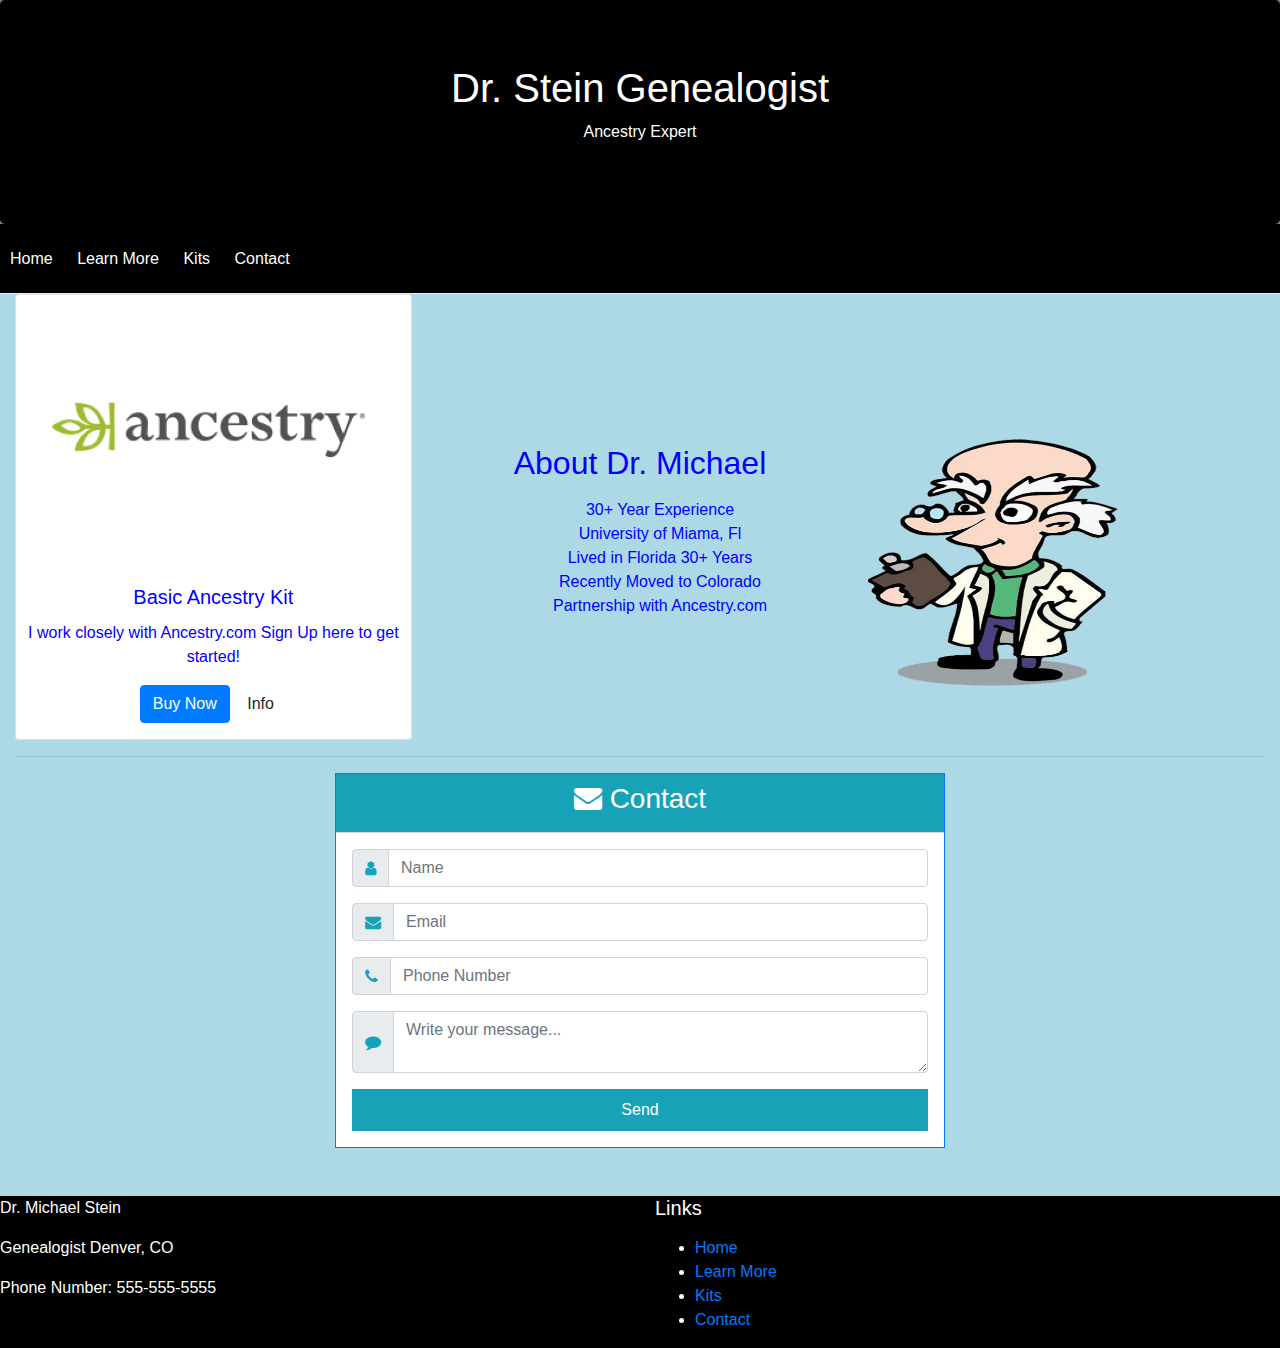
<file: index.html>
<!DOCTYPE html>
<html lang="en">

<head>
    <meta charset="UTF-8">
    <meta name="viewport" content="width=device-width, initial-scale=1.0">
    <title>Genealogy</title>
    <!--Bootstrap CDN Start-->
    <link rel="stylesheet" href="https://stackpath.bootstrapcdn.com/bootstrap/4.5.2/css/bootstrap.min.css"
        integrity="sha384-JcKb8q3iqJ61gNV9KGb8thSsNjpSL0n8PARn9HuZOnIxN0hoP+VmmDGMN5t9UJ0Z" crossorigin="anonymous">
    <script src="https://code.jquery.com/jquery-3.5.1.slim.min.js"
        integrity="sha384-DfXdz2htPH0lsSSs5nCTpuj/zy4C+OGpamoFVy38MVBnE+IbbVYUew+OrCXaRkfj"
        crossorigin="anonymous"></script>
    <script src="https://cdn.jsdelivr.net/npm/popper.js@1.16.1/dist/umd/popper.min.js"
        integrity="sha384-9/reFTGAW83EW2RDu2S0VKaIzap3H66lZH81PoYlFhbGU+6BZp6G7niu735Sk7lN"
        crossorigin="anonymous"></script>
    <script src="https://stackpath.bootstrapcdn.com/bootstrap/4.5.2/js/bootstrap.min.js"
        integrity="sha384-B4gt1jrGC7Jh4AgTPSdUtOBvfO8shuf57BaghqFfPlYxofvL8/KUEfYiJOMMV+rV"
        crossorigin="anonymous"></script>
    <link rel="stylesheet" href="https://stackpath.bootstrapcdn.com/font-awesome/4.7.0/css/font-awesome.min.css"
        integrity="sha384-wvfXpqpZZVQGK6TAh5PVlGOfQNHSoD2xbE+QkPxCAFlNEevoEH3Sl0sibVcOQVnN" crossorigin="anonymous">
    <!--Bootstrap CDN End-->
    <link rel="stylesheet" type="text/css" href="style.css">
</head>

<body>

    <!--Navbar Start-->
    <div class="jumbotron">
        <div class="container-fluid">

            <h1>Dr. Stein Genealogist</h1>
            <p>Ancestry Expert</p>
        </div>
    </div>

    <!--Nav Start-->
    
    <div class="nav">

        <label for="toggle">&#9776;</label>


        <input type="checkbox" id="toggle">


        <div class="menu">
            <a href="#">Home</a>
            <a href="#">Learn More</a>
            <a href="#">Kits</a>
            <a href="#">Contact</a>
        </div>
    </div>
    <!--Navbar End-->
    <main>
        <div class="container-fluid">
            <div class="row aboutme">
                <div class="col-4 col-xs-4, col-xs-8, col-xs-12 ancestry">
                    <div class="card">
                        <img class="card-img-top" alt="AncestryPicture" src="images/ancestry.png">
                        <div class="card-block text-center">
                            <h5 class="card-title text-center">Basic Ancestry Kit</h5>
                            <p class="card-text text-center">I work closely with Ancestry.com Sign Up here to get
                                started!</p>
                            <p><a class="btn btn-primary" href="#">Buy Now</a> <a class="btn" href="#">Info</a></p>
                        </div>
                    </div>
                </div>
                <div class="col-4 col-xs-4, col-xs-8, col-xs-12 text-center experience">
                    <h2>About Dr. Michael</h2>
                    <p>
                    <ul>
                        <li>30+ Year Experience</li>
                        <li>University of Miama, Fl</li>
                        <li>Lived in Florida 30+ Years</li>
                        <li>Recently Moved to Colorado</li>
                        <li>Partnership with Ancestry.com</li>
                    </ul>
                    </p>
                </div>
                <div class="col-4 col-xs-4, col-xs-8, col-xs-12 doctor">
                    <img src="images/Doctor.png" alt="doctor" height="250px" width="250px">
                </div>
            </div>

            <hr>

            <div class="row form justify-content-center" id="contact">
                <div class="col-12 col-md-8 col-lg-6 pb-5">
                    <!--Form with header-->

                    <form action="index.html" method="git">
                        <div class="card border-primary rounded-0">
                            <div class="card-header p-0">
                                <div class="bg-info text-white text-center py-2">
                                    <h3><i class="fa fa-envelope"></i> Contact</h3>
                                </div>
                            </div>
                            <div class="card-body p-3">


                                <div class="form-group">
                                    <div class="input-group mb-2">
                                        <div class="input-group-prepend">
                                            <div class="input-group-text"><i class="fa fa-user text-info"></i></div>
                                        </div>
                                        <input type="text" class="form-control" id="nombre" name="name"
                                            placeholder="Name" required>
                                    </div>
                                </div>
                                <div class="form-group">
                                    <div class="input-group mb-2">
                                        <div class="input-group-prepend">
                                            <div class="input-group-text"><i class="fa fa-envelope text-info"></i></div>
                                        </div>
                                        <input type="email" class="form-control" id="email" name="email"
                                            placeholder="Email" required>
                                    </div>
                                </div>

                                <div class="form-group">
                                    <div class="input-group mb-2">
                                        <div class="input-group-prepend">
                                            <div class="input-group-text"><i class="fa fa-phone text-info"></i></div>
                                        </div>
                                        <input type="number" class="form-control" id="number" name="number"
                                            placeholder="Phone Number" required>
                                    </div>
                                </div>

                                <div class="form-group">
                                    <div class="input-group mb-2">
                                        <div class="input-group-prepend">
                                            <div class="input-group-text"><i class="fa fa-comment text-info"></i></div>
                                        </div>
                                        <textarea class="form-control" placeholder="Write your message..."
                                            required></textarea>
                                    </div>
                                </div>

                                <div class="text-center">
                                    <input type="submit" value="Send" class="btn btn-info btn-block rounded-0 py-2">
                                </div>
                            </div>

                        </div>
                    </form>
    </main>
    </div>
    </div>
    </div>
    <footer>
        <div class="row footer">
            <div class="col-6">
                <p>Dr. Michael Stein</p>
                <p>Genealogist Denver, CO</p>
                <p>Phone Number: 555-555-5555</p>
            </div>

            <!--Second Column-->
            <div class="col-6">


                <h5 class="footerlinks mb-3">Links</h5>
                <ul>
                    <li><a href="index.html">Home</a></li>
                    <li><a href="">Learn More</a></li>
                    <li><a href="">Kits</a></li>
                    <li><a href="">Contact</a></li>
                

                </ul>
            </div>
        </div>
        </div>
        </div>
    </footer>






</body>

</html>
</file>
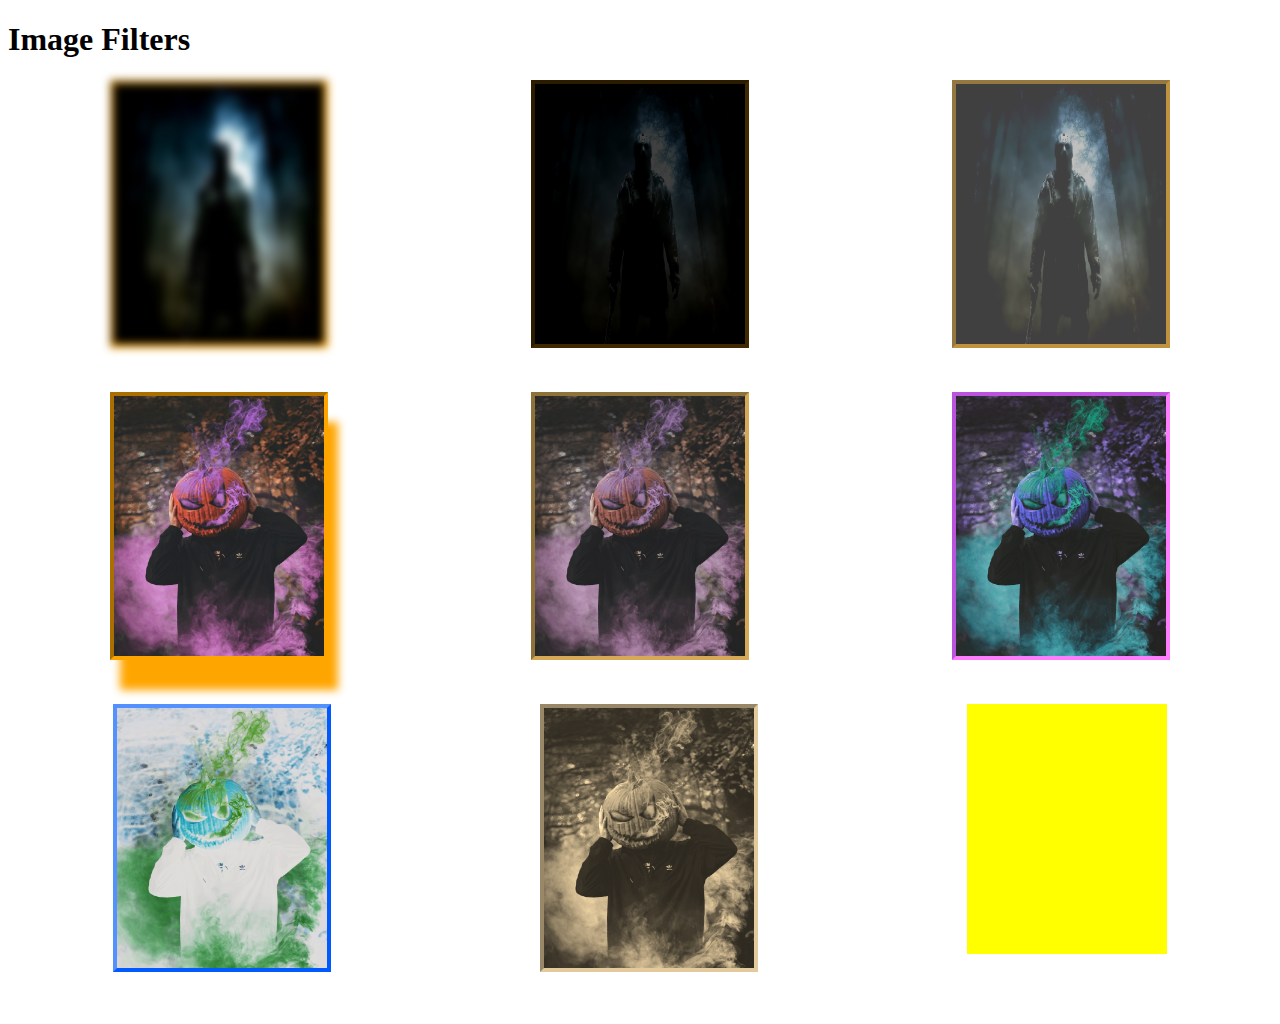
<file: classes.html>
<!DOCTYPE html>
<html lang="en">

<head>
    <meta charset="UTF-8">
    <meta name="viewport" content="width=device-width, initial-scale=1.0">
    <title>Classes</title>
    <link rel="stylesheet" type="text/css" href="classes.css">
</head>


<body>
    <!--<h1>Halloween</h1>
    <p>Halloween is always on October 31st. Lorem ipsum dolor, sit amet consectetur adipisicing elit. Animi, vitae
        dolorem accusantium molestias in quos velit repellendus necessitatibus ducimus saepe quisquam iure eius nostrum,
        nemo ad a inventore quia debitis?</p>
    <h1>October</h1>
        <p>Halloween is always on October 31st. Lorem ipsum dolor, sit amet consectetur adipisicing elit. Animi, vitae
            dolorem accusantium molestias in quos velit repellendus necessitatibus ducimus saepe quisquam iure eius nostrum,
            nemo ad a inventore quia debitis?</p>
    <h1>31st</h1>
            <p>Halloween is always on October 31st. Lorem ipsum dolor, sit amet consectetur adipisicing elit. Animi, vitae
                dolorem accusantium molestias in quos velit repellendus necessitatibus ducimus saepe quisquam iure eius nostrum,
                nemo ad a inventore quia debitis?</p>

    <h1>All Hallows Eve</h1>
    <p>Immigrants helped popularize the holiday in the U.S.</p>-->

    <h1>Image Filters</h1>

    <div class="flexbox-container">
        
        <div class="flexbox-item flex1">
            <img src="images/jason.jpg"alt="jason">
           
        </div>
        
        <div class="flexbox-item flex2">
            <img src="images/jason.jpg"alt="jason">
        
        </div>
        
        <div class="flexbox-item flex3">
            <img src="images/jason.jpg"alt="jason">
      
        </div>
        </div>
        <!--second row-->
        
        
        
        
        <div class="flexbox-container">
        
          <div class="flexbox-item flex4">
            <img src="images/pumpkinhead.jpeg"alt="pumpkin">
          
          </div>
          
          <div class="flexbox-item flex5">
            <img src="images/pumpkinhead.jpeg"alt="pumpkin">
          
          </div>
          
          <div class="flexbox-item flex6">
            <img src="images/pumpkinhead.jpeg"alt="pumpkin">
     
          </div>
          
          
          </div>

          <!--third row -->

          <div class="flexbox-container">
        
            <div class="flexbox-item flex7">
                <img src="images/pumpkinhead.jpeg"alt="pumpkin">
            
            </div>
            
            <div class="flexbox-item flex8">
                <img src="images/pumpkinhead.jpeg"alt="pumpkin">
            
            </div>
            

            <!--div-->

            <div class="box">

            </div>
            </div>










</body>

</html>
</file>
<file: style.css>
html, body {
    width: 100%;
    height: 100%;
    margin: 0;
}

body{
    background-color: lightblue;
}


html {
    font-family: "helvetica neue", sans-serif;
}

main {
    background-color: lightblue;
}

footer {
    background-color: black;
    color: white
}

.title {
    text-align: center;
}

.jumbotron {
    text-align: center;
    margin-bottom: 0em;
    background-color: black;
    color: white;
    
}
.experience {
    padding-top: 150px;
}

.experience ul {
    list-style-type: none;
    
}

.doctor {
    padding-top: 145px;
}


.nav {
    padding-left: 0px;
    border-bottom: 1px solid #EAEAEB;
    text-align: right;
    height: 70px;
    line-height: 70px;
    background-color: black;
    list-style-type: none;
}
.menu {
    margin: 0 30px 0 0;
    z-index: 5000;
    position: relative;
    
}
.menu a {
    clear: right;
    
    text-decoration: none;
    color: white;
    margin: 0 10px;
    line-height: 70px;
}

label {
    margin: 0 40px 0 0;
    font-size: 25px;
    line-height: 70px;
    display: none;
    width: 26px;
    float: right;
}
#toggle {
    display: none;
    
}


@media screen and (max-width: 500px) {
    label {
        display: block;
        cursor: pointer;
    }
    .menu {
        text-align: center;
        width: 100%;
        display: none;
        background-color: white;
    }
    .menu a {
        display: block;
        border-bottom: 1px solid #EAEAEB;
        margin: 0;
        color: black
     
    }
    #toggle:checked + .menu {
        display: block;
        
    }
    
    
}

/* Width Covers 481px-768px */
@media screen and (min-width: 768px) {
    .jumbotron {
        padding-right: -40px;
    }
    body {
    background-color: grey;
    color: blue;
}

}

/* Width Covers 769px-1025px (and greater) */
@media screen and (min-width: 1025px) {
  body {
    background-color: grey;
    color: blue;
  }
}













  
  
  







/* Just for Reference */


/* Width Covers 0px-480px 
@media screen and (max-width: 480px) {
    
    }
    
}*/

/* Width Covers 481px-768px 
@media screen and (min-width: 768px) {
    body {
      
    }
}*/

/* Width Covers 769px-1025px (and greater) 
@media screen and (min-width: 1025px) {
  body {
    
  }
}*/
</file>
<file: classes.css>
/*body {
    counter-reset: myIndex;
}


p::first-line {
    color: red;
    font-family: 'Sansita Swashed', cursive;
    }
    
p {
    counter-increment: myIndex;
}
        
p::before {
    content: counter(myIndex, upper-roman)" . ";
}*/


.flexbox-container {
    display: flex;
    flex-wrap: wrap;
    flex-direction: row;
    justify-content: space-around;

}

img {
    width: 210px;
    height: 260px;
    margin-bottom: 40px;
    border: #FFA500 inset 4px;
}

/* Filter Property, used for images, modify the color, contrast, brightness of an image, filter: effect name (paramaters) */

/* Uses px */
.flex1 {
    filter: blur(4px);
}

/* Uses % to measure */
.flex2 {
    filter: brightness(25%);
}

/* Uses % to measure */
.flex3 {
    filter: contrast(50%);
}

/* X, Y, Blur, Color */
.flex4 {
    filter: drop-shadow(10px 30px 4px #ffa500);
}

/* Uses % to measure */
.flex5 {
    filter: grayscale(50%);
}

/* Uses deg to measure (0/360deg Unchanged) (180 displays complimentary color of img) */
.flex6 {
    filter: hue-rotate(180deg);
    -webkit-filter: hue-rotate(240deg);
}

/* Uses % to measure */
.flex7 {
    filter: invert(100%);
}

/* Uses % to measure */
.flex8 {
    filter: sepia(100%);
    
}


/* Uses % to measure 
.flex8 {
    filter: saturate(90%);
}*/

.box {
    height: 250px;
    width: 200px;
    background-color: #FFFF00;
    transition-duration: 10s;
    transition-property: background-color, transform;
}

.box:hover {
    background-color: #ffd700;
    transform: rotateX(180deg) rotateY(360deg) rotateZ(20deg);
    /* Uses PX */
    transform: rotate3d(x y z) perspective(200px);
}
</file>
